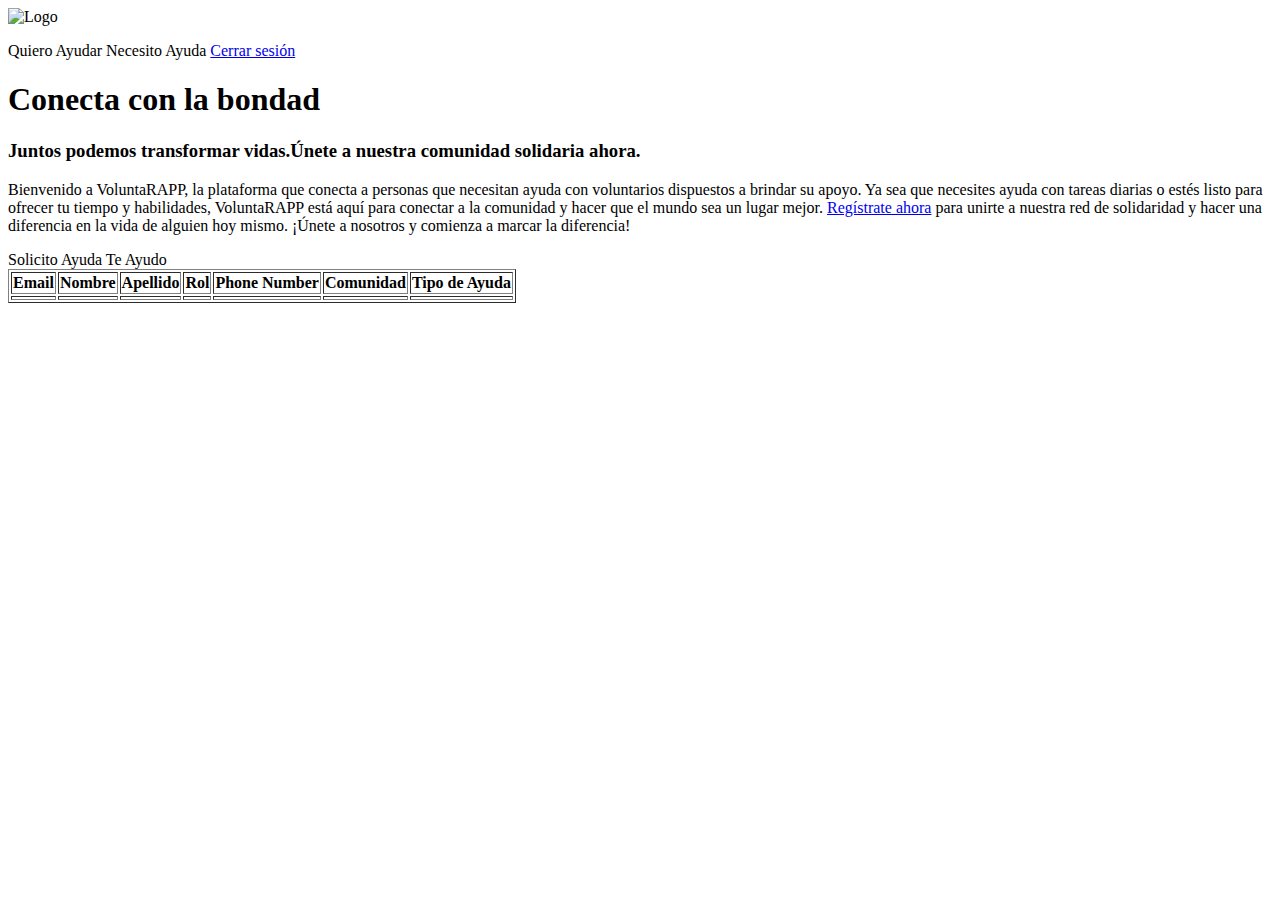
<file: src/main/resources/templates/index.html>
<!DOCTYPE html>
<html lang="es" xmlns:th="http://www.thymeleaf.org">
<head>
    <meta charset="UTF-8">
    <meta name="viewport" content="width=device-width, initial-scale=1.0">
    <link th:href="@{/css/bootstrap.min.css}" rel="stylesheet" media="screen" />
    <link th:href="@{/css/styles.css}" rel="stylesheet" media="screen"/>
    <title th:text="${titulo}"></title>
    

</head>
<body class="bg-img">
    
        <nav class="navbar">
            <div class="container-fluid">
                <a class="navbar-brand" th:href="@{/}">
                    <img th:src="@{/images/logo5.jpg}" alt="Logo" width="30" height="24" class="d-inline-block align-text-top">
                    <p th:text="${titulo}"></p>
                </a>
                <div class="btn-group">
                    <a th:href="@{/auth/login}" class="btn btn-navegation" aria-current="page">Quiero Ayudar</a>
                    <a th:href="@{/auth/login}" class="btn btn-navegation">Necesito Ayuda</a>
                    <!--se le aplicará thymeleaf cuando está la base para que desaparezca cuando no hay nadie conectado-->
                    <a href="/" class = "btn btn-navegation">Cerrar sesión</a>
                </div>
            </div>
        </nav>
        <div class = "content">
            <h1><b>Conecta con la bondad</b></h1>
            <h3>Juntos podemos transformar vidas.Únete a nuestra comunidad solidaria ahora.</h3>
            

            <div class="card text-center custom-card">
                <div class="card-body">
                    <p class="card-text">Bienvenido a VoluntaRAPP, la plataforma que conecta a personas que necesitan ayuda con voluntarios dispuestos a brindar su apoyo. Ya sea que necesites ayuda con tareas diarias o estés listo para ofrecer tu tiempo y habilidades, VoluntaRAPP está aquí para conectar a la comunidad y hacer que el mundo sea un lugar mejor. <a href = "formulario-de-registro-comun.html">Regístrate ahora</a> para unirte a nuestra red de solidaridad y hacer una diferencia en la vida de alguien hoy mismo. ¡Únete a nosotros y comienza a marcar la diferencia!</p>
                </div>
            </div>
            <div class="text-center mt-3"> <!-- Contenedor de los botones con margen superior -->
                <a th:href="@{/auth/login}" class="btn btn-transparent btn-lg">Solicito Ayuda</a>
                <a th:href="@{/auth/login}" class="btn btn-transparent btn-lg">Te Ayudo</a>

            </div>
            <table border="1">
                <thead>
                    <tr>
                        <th>Email</th>
                        <th>Nombre</th>
                        <th>Apellido</th>
                        <th>Rol</th>
                        <th>Phone Number</th>
                        <th>Comunidad</th>
                        <th>Tipo de Ayuda</th>
                    </tr>
                </thead>
                <tbody>
                    <tr>
                        <td th:text="${usuario.email}"></td>
                        <td th:text="${usuario.nombre}"></td>
                        <td th:text="${usuario.apellido}"></td>
                        <td th:text="${usuario.rol}"></td>
                        <td th:text="${usuario.phonenumber}"></td>
                        <td th:text="${usuario.comunidad}"></td>
                        <td th:text="${usuario.tipo_ayuda}"></td>
                    </tr>
                </tbody>
            </table>
        

        <!-- Agrega los enlaces a los scripts de Bootstrap al final del cuerpo del documento -->
        <script th:src="@{/js/bootstrap.min.js}"></script>
        </div>
        
</body>

</html>
</file>
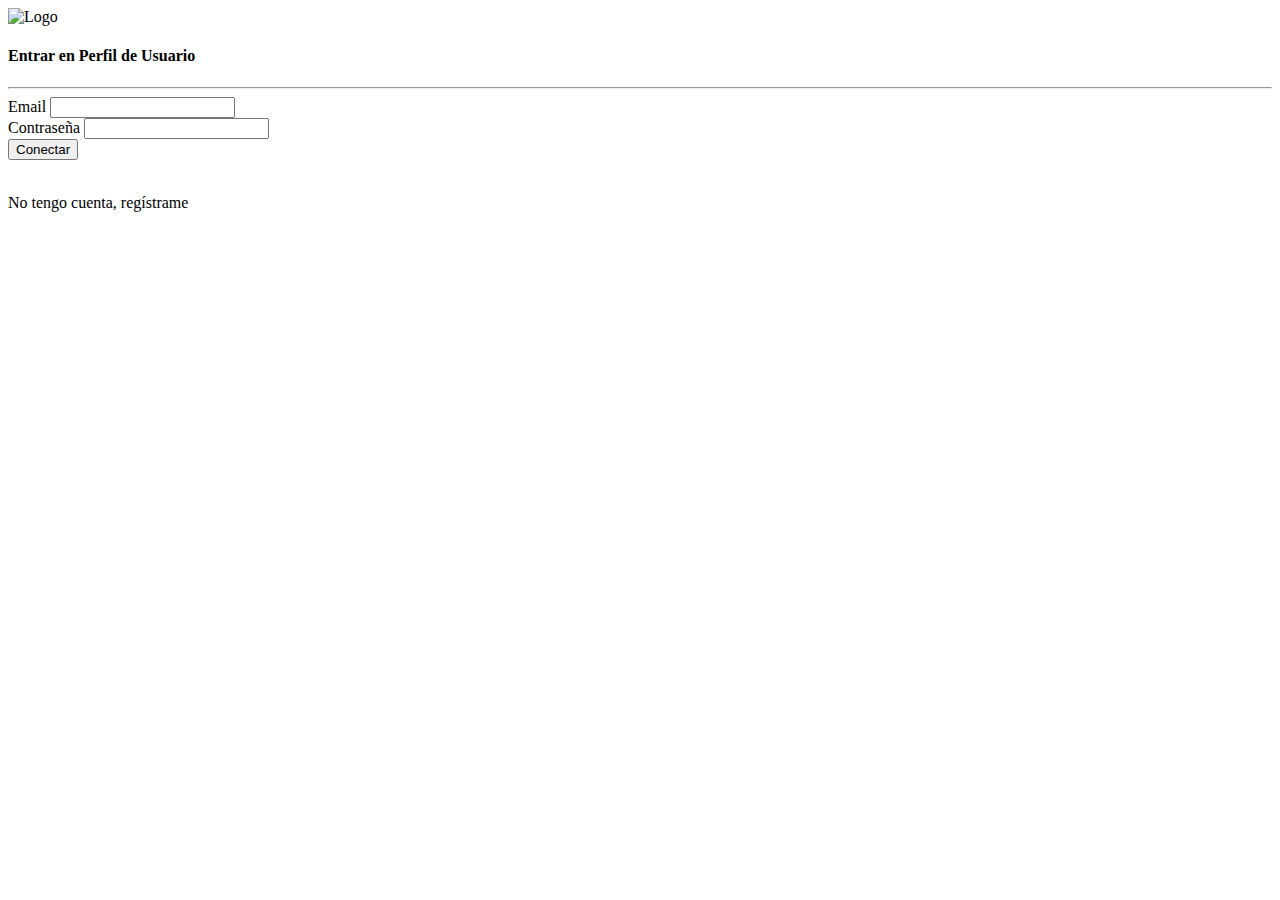
<file: src/main/resources/templates/login.html>
<!DOCTYPE html>
<html lang="es" xmlns:th="http://www.thymeleaf.org">
<head>
    <meta charset="UTF-8">
    <meta name="viewport" content="width=device-width, initial-scale=1.0">
    <link th:href="@{/css/bootstrap.min.css}" rel="stylesheet" media="screen" />
    <link th:href="@{/css/styles.css}" rel="stylesheet" media="screen" />
    <title th:text="${titulo}"></title>
</head>
<body class="bg-form">
    <nav class="navbar">
        <div class="container-fluid">
            <a class="navbar-brand" th:href="@{/}">
                <img th:src="@{/images/logo5.jpg}" alt="Logo" width="30" height="24" class="d-inline-block align-text-top">
                <p th:text="${titulo}"></p>
            </a>

        </div>
    </nav>
    <div class="align-items-center" style="height: calc(100vh - 56px);">
        <div class="text-center">
            <h4>Entrar en Perfil de Usuario</h4>
            <div class="linea-negra">
                <hr>
            </div>
            <div class="formulario card mx-auto " style="width: 300px;">
                <div class="card-body">

                    <form th:action="@{/auth/login}" method="post">
                        <div class="mb-3">
                            <label for="email" class="form-label">Email</label>


                            <input type="email" class="form-control" id="email" name="email"
                                aria-describedby="emailHelp">

                        </div>
                        <div class="mb-3">
                            <label for="password" class="form-label">Contraseña</label>
                            <input type="password" class="form-control" id="password" name="password">
                        </div>

                        <button type="submit" class="btn btn-primary">Conectar</button>
                    </form>

                </div>
            </div>
            <div><br>
                <p>No tengo cuenta, <a th:href="@{/auth/register}">regístrame</a></p>

            </div>
        </div>
    </div>


    <!-- Agrega los enlaces a los scripts de Bootstrap al final del cuerpo del documento -->
    <script src="https://ajax.googleapis.com/ajax/libs/jquery/3.5.1/jquery.min.js"></script>
    <script src="https://cdnjs.cloudflare.com/ajax/libs/popper.js/1.16.0/umd/popper.min.js"></script>
    <script src="https://maxcdn.bootstrapcdn.com/bootstrap/4.5.2/js/bootstrap.min.js"></script>
    </div>
</body>

</html>
</file>
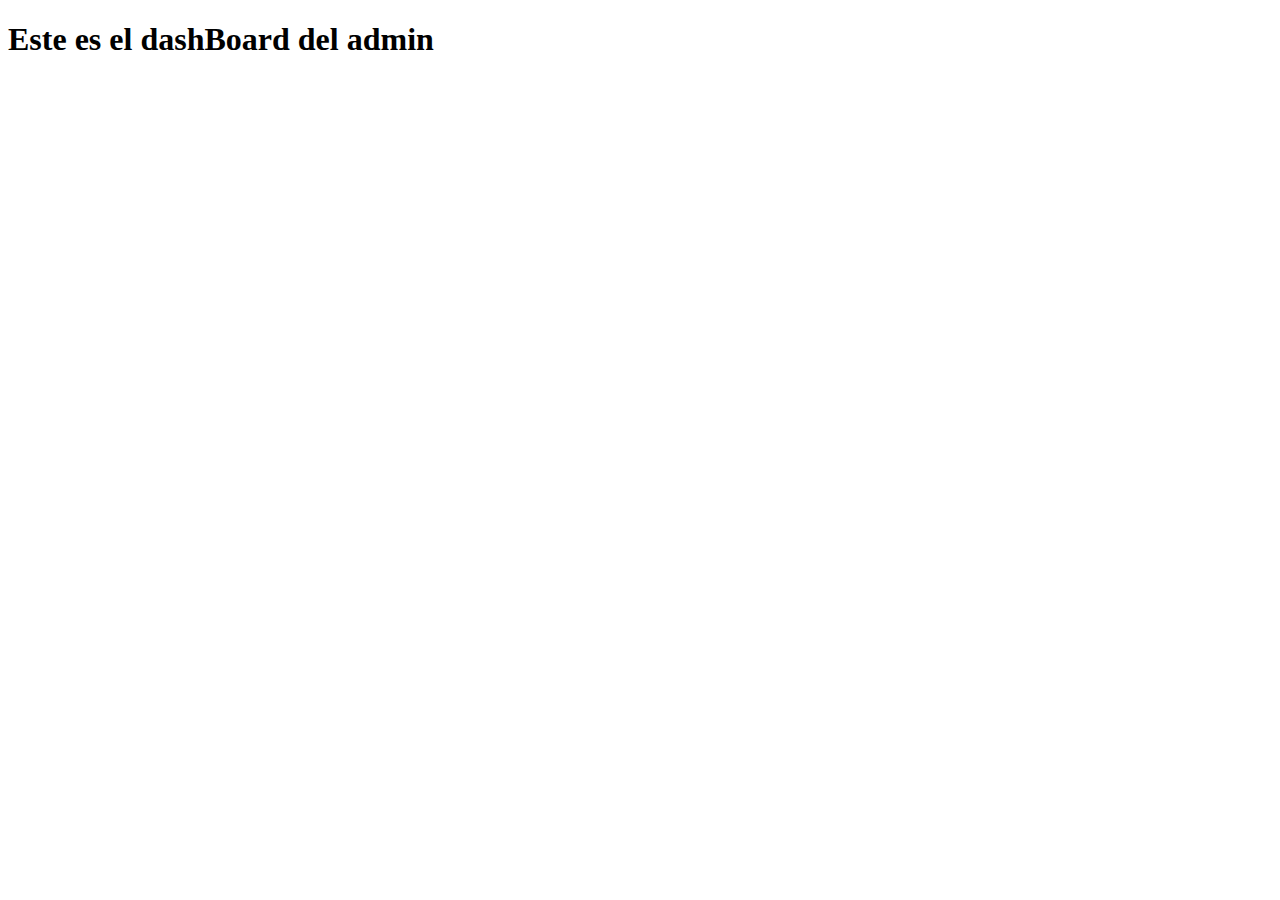
<file: src/main/resources/templates/admin/admin.html>
<!DOCTYPE html>
<html lang="es">
<head>
    <meta charset="UTF-8">
    <meta name="viewport" content="width=device-width, initial-scale=1.0">
    <title>Admin</title>
</head>
<body>
    <h1>Este es el dashBoard del admin</h1>
</body>
</html>
</file>
